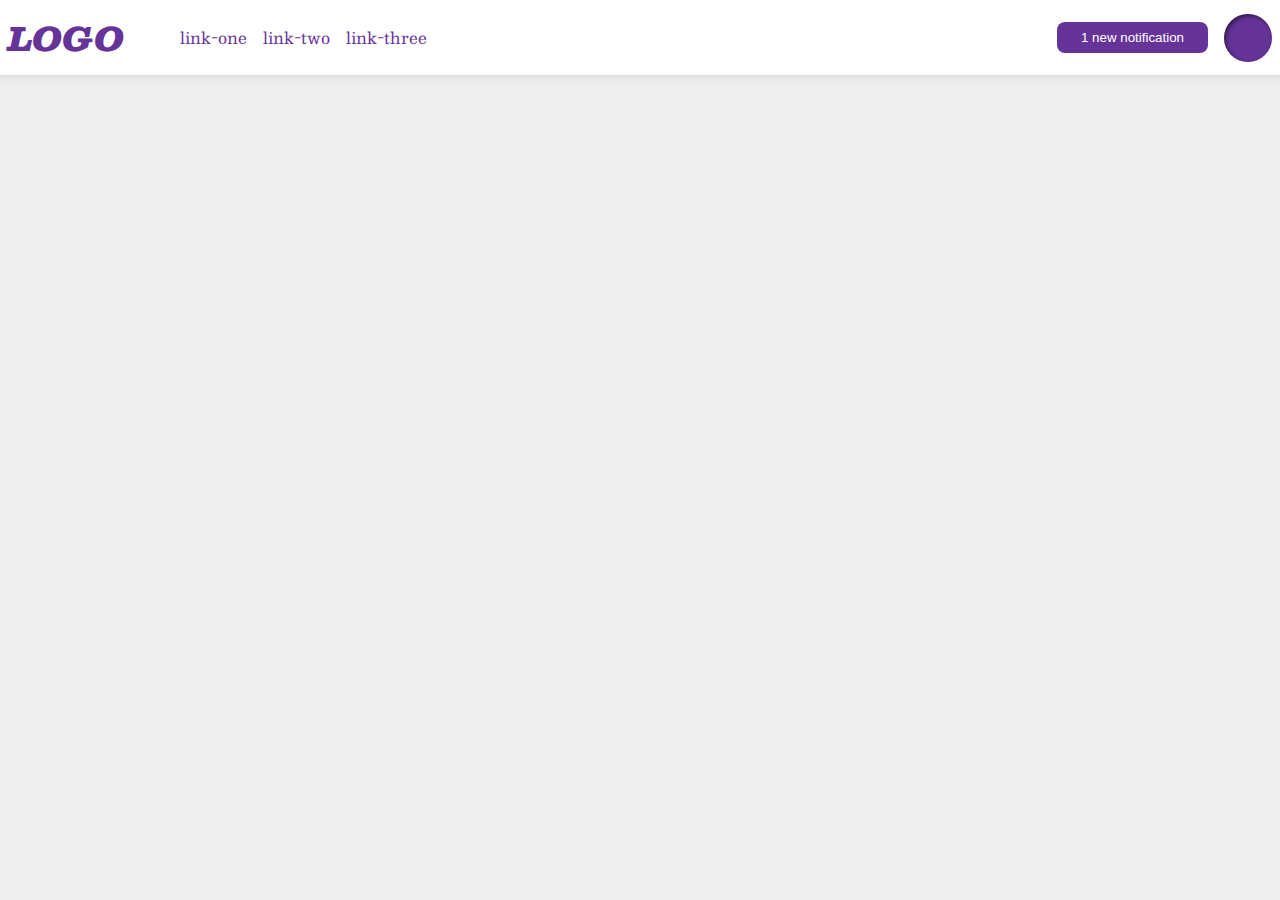
<file: foundations/flex/03-flex-header-2/index.html>
<!DOCTYPE html>
<html lang="en">
  <head>
    <meta charset="UTF-8">
    <meta http-equiv="X-UA-Compatible" content="IE=edge">
    <meta name="viewport" content="width=device-width, initial-scale=1.0">
    <title>Flex Header 2</title>
    <link rel="stylesheet" href="style.css">
  </head>
  <body>
    <div class="header">
      <div class="left">
        <div class="logo">
        LOGO
      </div>
      <ul class="links">
        <li><a href="https://google.com">link-one</a></li>
        <li><a href="https://google.com">link-two</a></li>
        <li><a href="https://google.com">link-three</a></li>
      </ul>
      </div>
    <div class="right">
      <button class="notifications">
        1 new notification
      </button>
      <div class="profile-image"></div>
    </div>
    </div>
  </body>
</html>
</file>
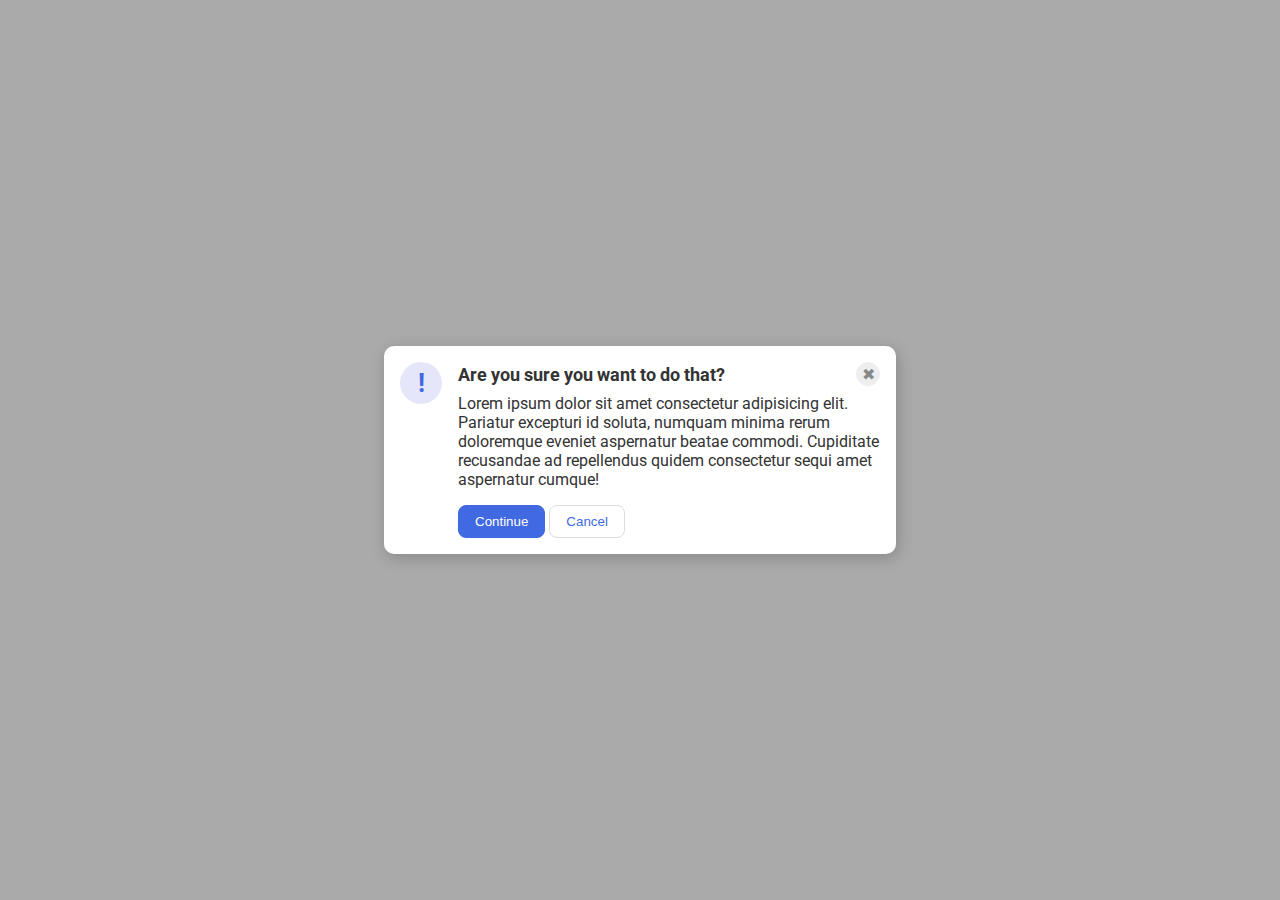
<file: foundations/flex/05-flex-modal/index.html>
<!DOCTYPE html>
<html lang="en">
  <head>
    <meta charset="UTF-8">
    <meta http-equiv="X-UA-Compatible" content="IE=edge">
    <meta name="viewport" content="width=device-width, initial-scale=1.0">
    <link rel="stylesheet" href="style.css">
    <title>Modal</title>
  </head>
  <body>
    <div class="modal">
      <div class="icon">!</div>
    <div class="container">
      <div class="header">Are you sure you want to do that?
        <button class="close-button">✖</button>
      </div>
      <div class="text">Lorem ipsum dolor sit amet consectetur adipisicing elit. Pariatur excepturi id soluta, numquam minima rerum doloremque eveniet aspernatur beatae commodi. Cupiditate recusandae ad repellendus quidem consectetur sequi amet aspernatur cumque!</div>
      <button class="continue">Continue</button>
      <button class="cancel">Cancel</button>
    </div>
    </div>
  </body>
</html>
</file>
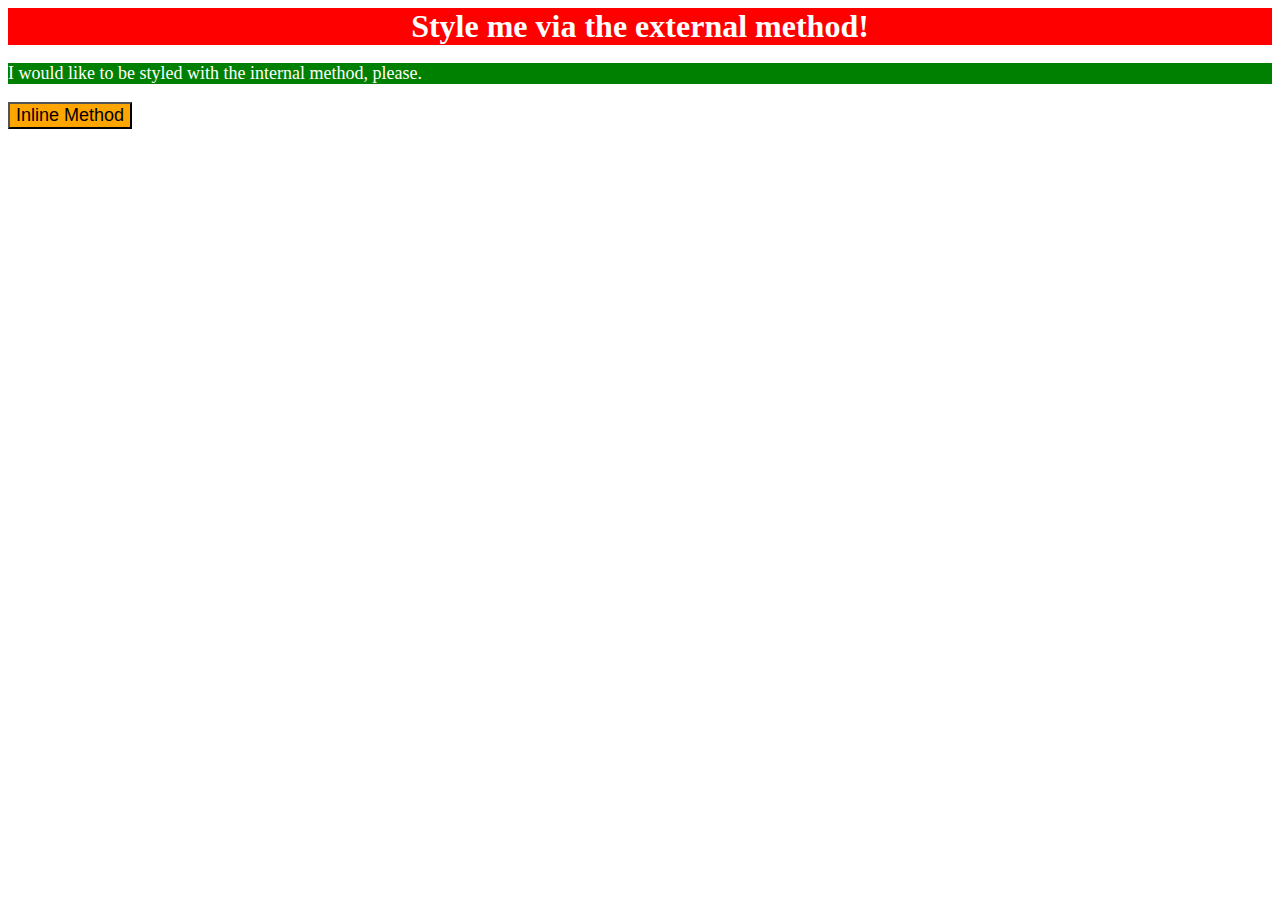
<file: foundations/intro-to-css/01-css-methods/index.html>
<!DOCTYPE html>
<html lang="en">
  <head>
    <meta charset="UTF-8">
    <meta http-equiv="X-UA-Compatible" content="IE=edge">
    <meta name="viewport" content="width=device-width, initial-scale=1.0">
    <link rel="stylesheet" href="styles.css">
    <title>Methods for Adding CSS</title>
    <style>
      p {
        background-color: green;
        color: white;
        font-size: 18px;
      }
    </style>
  </head>
  <body>
    <div>Style me via the external method!</div>
    <p>I would like to be styled with the internal method, please.</p>
    <button style="background-color: orange; font-size: 18px;">Inline Method</button>
  </body>
</html>
</file>
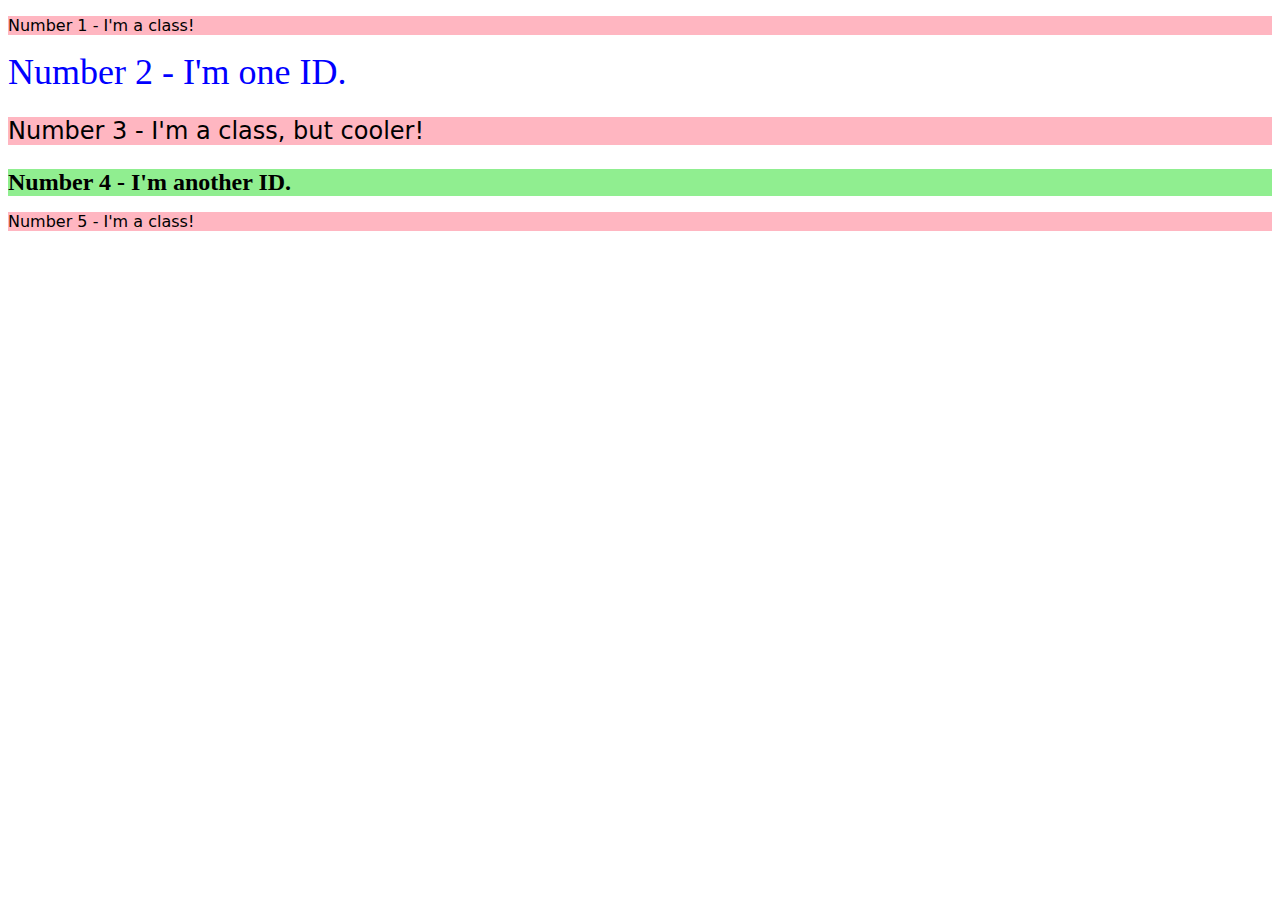
<file: foundations/intro-to-css/02-class-id-selectors/index.html>
<!DOCTYPE html>
<html lang="en">
  <head>
    <meta charset="UTF-8">
    <meta http-equiv="X-UA-Compatible" content="IE=edge">
    <meta name="viewport" content="width=device-width, initial-scale=1.0">
    <title>Class and ID Selectors</title>
    <link rel="stylesheet" href="style.css">
  </head>
  <body>
    <p class="odd">Number 1 - I'm a class!</p>
    <div id="two">Number 2 - I'm one ID.</div>
    <p class="odd adjust-font-size">Number 3 - I'm a class, but cooler!</p>
    <div id="four" class="adjust-font-size">Number 4 - I'm another ID.</div>
    <p class="odd">Number 5 - I'm a class!</p>
  </body>
</html>
</file>
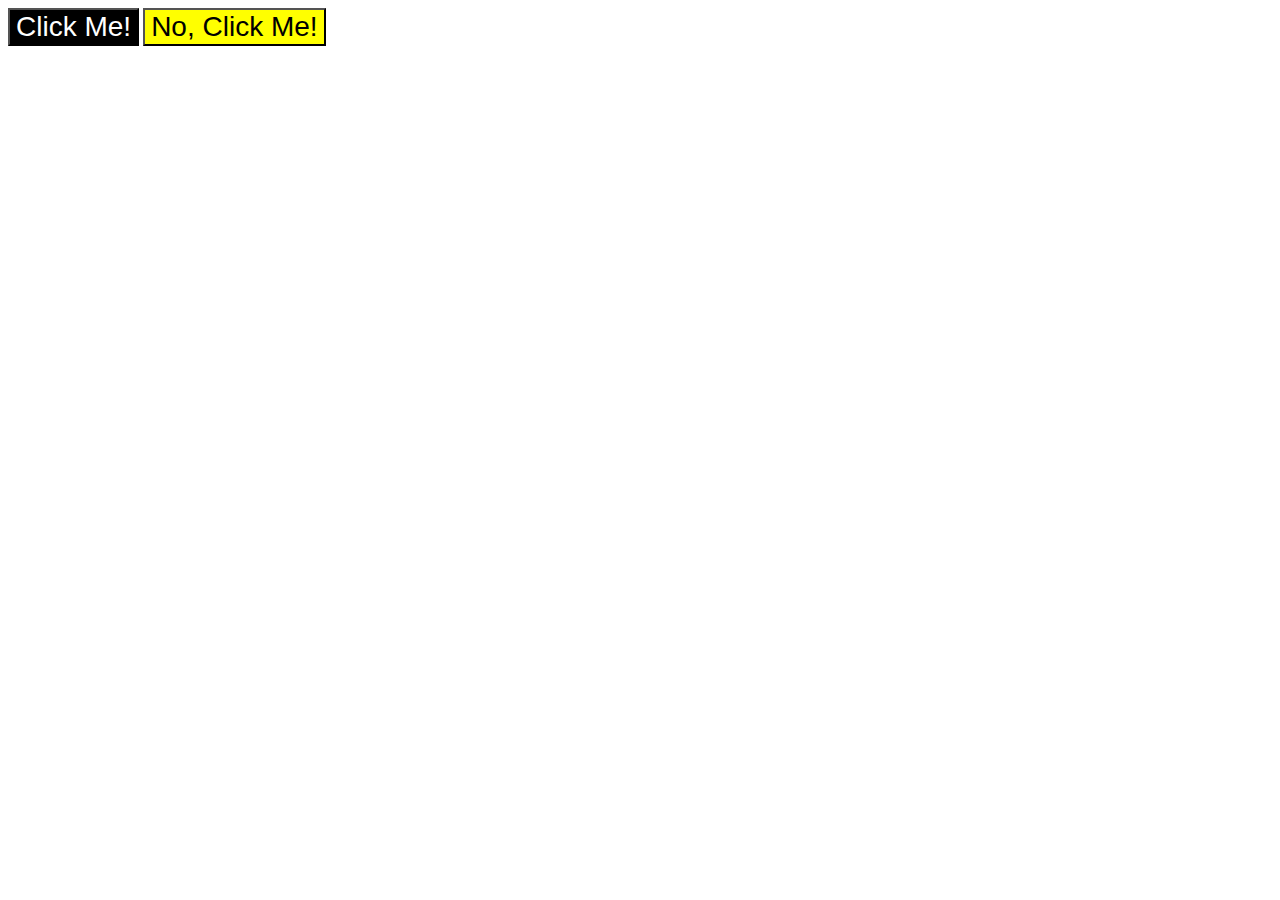
<file: foundations/intro-to-css/03-grouping-selectors/index.html>
<!DOCTYPE html>
<html lang="en">
  <head>
    <meta charset="UTF-8">
    <meta http-equiv="X-UA-Compatible" content="IE=edge">
    <meta name="viewport" content="width=device-width, initial-scale=1.0">
    <title>Grouping Selectors</title>
    <link rel="stylesheet" href="style.css">
  </head>
  <body>
    <button class="class1">Click Me!</button>
    <button class="class2">No, Click Me!</button>
  </body>
</html>
</file>
<file: foundations/flex/03-flex-header-2/style.css>
/* this is some magical font-importing.  
you'll learn about it later. */
@import url('https://fonts.googleapis.com/css2?family=Besley:ital,wght@0,400;1,900&display=swap');

body {
  margin: 0;
  background: #eee;
  font-family: Besley, serif;
}

.header {
  background: white;
  border-bottom: 1px solid #ddd;
  box-shadow: 0 0 8px rgba(0,0,0,.1);
  padding: 8px;
  display: flex;
  justify-content: space-between;
}

.profile-image {
  background: rebeccapurple;
  box-shadow: inset 2px 2px 4px rgba(0,0,0,.5);
  border-radius: 50%;
  width: 48px;
  height: 48px;
}

.logo {
  color: rebeccapurple;
  font-size: 32px;
  font-weight: 900;
  font-style: italic;
}

button {
  border: none;
  border-radius: 8px;
  background: rebeccapurple;
  color: white;
  padding: 8px 24px;
}

a {
  /* this removes the line under our links */
  text-decoration: none;
  color: rebeccapurple;
}

ul {
  list-style-type: none;
  display: flex;
  gap: 16px;
}

.left, .right {
  display: flex;
  align-items: center;
  gap: 16px;
}
</file>
<file: foundations/flex/05-flex-modal/style.css>
@import url('https://fonts.googleapis.com/css2?family=Roboto:wght@400;700&display=swap');

html, body {
  height: 100%;
}

body {
  font-family: Roboto, sans-serif;
  margin: 0;
  background: #aaa;
  color: #333;
  /* I'll give you this one for free lol */
  display: flex;
  align-items: center;
  justify-content: center;
}

.modal {
  background: white;
  width: 480px;
  border-radius: 10px;
  box-shadow: 2px 4px 16px rgba(0,0,0,.2);
  display: flex;
  gap: 16px;
  padding: 16px;
}

.icon {
  color: royalblue;
  font-size: 26px;
  font-weight: 700;
  background: lavender;
  width: 42px;
  height: 42px;
  border-radius: 50%;
  display: flex;
  align-items: center;
  justify-content: center;
  flex-shrink: 0;
}

.close-button {
  background: #eee;
  border-radius: 50%;
  color: #888;
  font-weight: 400;
  font-size: 16px;
  height: 24px;
  width: 24px;
  display: flex;
  align-items: center;
  justify-content: center;
  border: 1px solid #eee;
  padding: 0;
}

button {
  cursor: pointer;
  padding: 8px 16px;
  border-radius: 8px;
}

button.continue {
  background: royalblue;
  border: 1px solid royalblue;
  color: white;
}

button.cancel {
  background: white;
  border: 1px solid #ddd;
  color: royalblue;
}

.header {
  display: flex;
  align-items: center;
  justify-content: space-between;
  font-size: 18px;
  font-weight: 700;
  margin-bottom: 8px;
}

.text {
  margin-bottom: 16px;
}
</file>
<file: foundations/intro-to-css/01-css-methods/styles.css>
div {
    color: white;
    background-color: red;
    font-size: 32px;
    text-align: center;
    font-weight: bold;
}
</file>
<file: foundations/intro-to-css/02-class-id-selectors/style.css>
.odd {
    background-color: #ffb6c1;
    font-family: Verdana, "DejaVu Sans", sans-serif;
}

.adjust-font-size {
    font-size: 24px;
}

#two {
    color: #0000ff;
    font-size: 36px;
}

#four {
    background-color: #90ee90;
    font-weight: bold;
}
</file>
<file: foundations/intro-to-css/03-grouping-selectors/style.css>
.class1 {
    background-color: black;
    color: white;
}

.class2 {
    background-color: yellow;
}

.class1,
.class2 {
    font-size: 28px;
    font-family: Helvetica, "Times New Roman", sans-serif;
}
</file>
